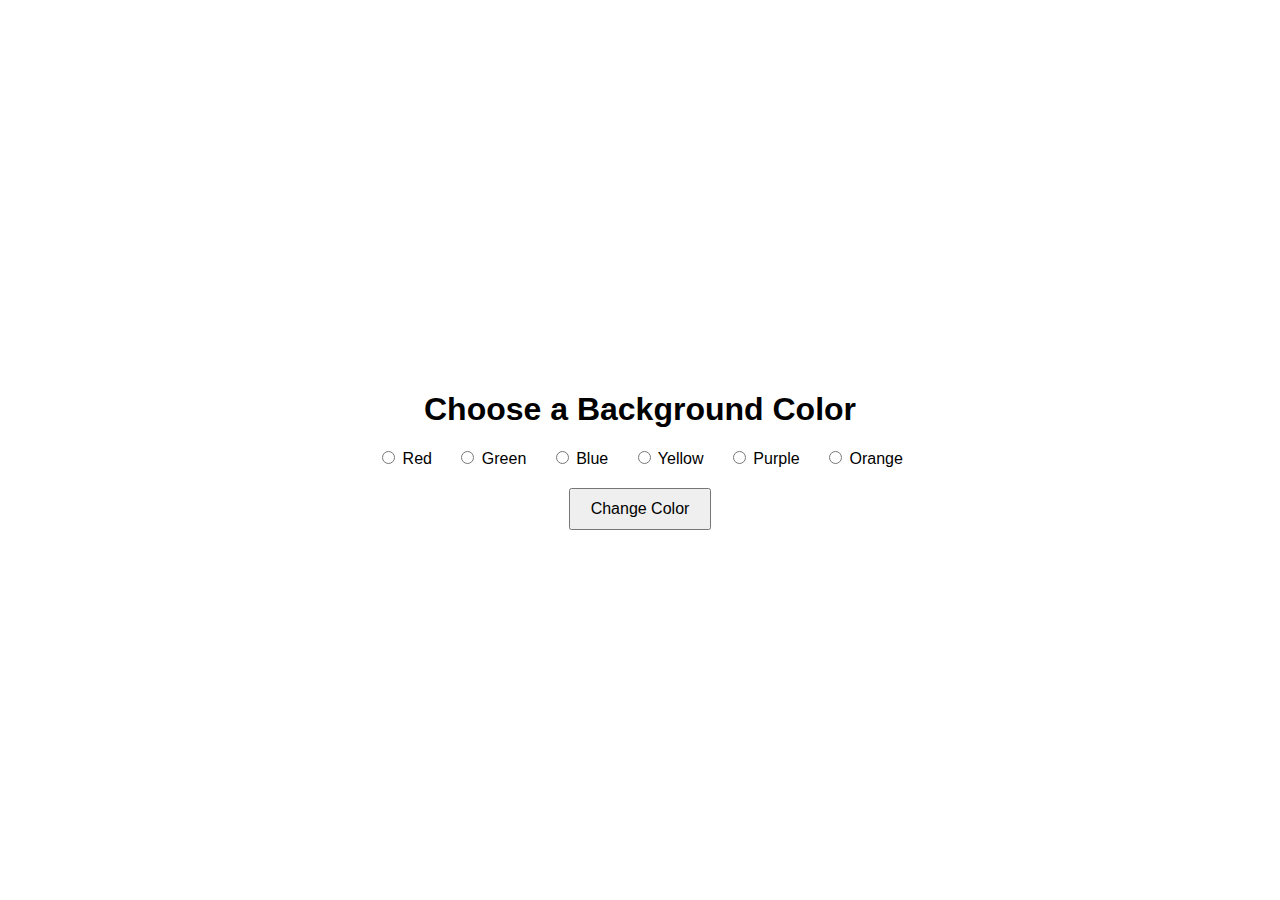
<file: index.html>
<!DOCTYPE html>
<html lang="en">
<head>
    <meta charset="UTF-8">
    <meta name="viewport" content="width=device-width, initial-scale=1.0">
    <title>Change Background Color</title>
    <link rel="stylesheet" href="styles.css">
</head>
<body>
    <div class="container">
        <h1>Choose a Background Color</h1>
        <div class="color-options">
            <label>
                <input type="radio" name="color" value="red"> Red
            </label>
            <label>
                <input type="radio" name="color" value="green"> Green
            </label>
            <label>
                <input type="radio" name="color" value="blue"> Blue
            </label>
            <label>
                <input type="radio" name="color" value="yellow"> Yellow
            </label>
            <label>
                <input type="radio" name="color" value="purple"> Purple
            </label>
            <label>
                <input type="radio" name="color" value="orange"> Orange
            </label>
        </div>
        <button id="changeColorBtn">Change Color</button>
    </div>

    <script src="script.js"></script>
</body>
</html>
</file>
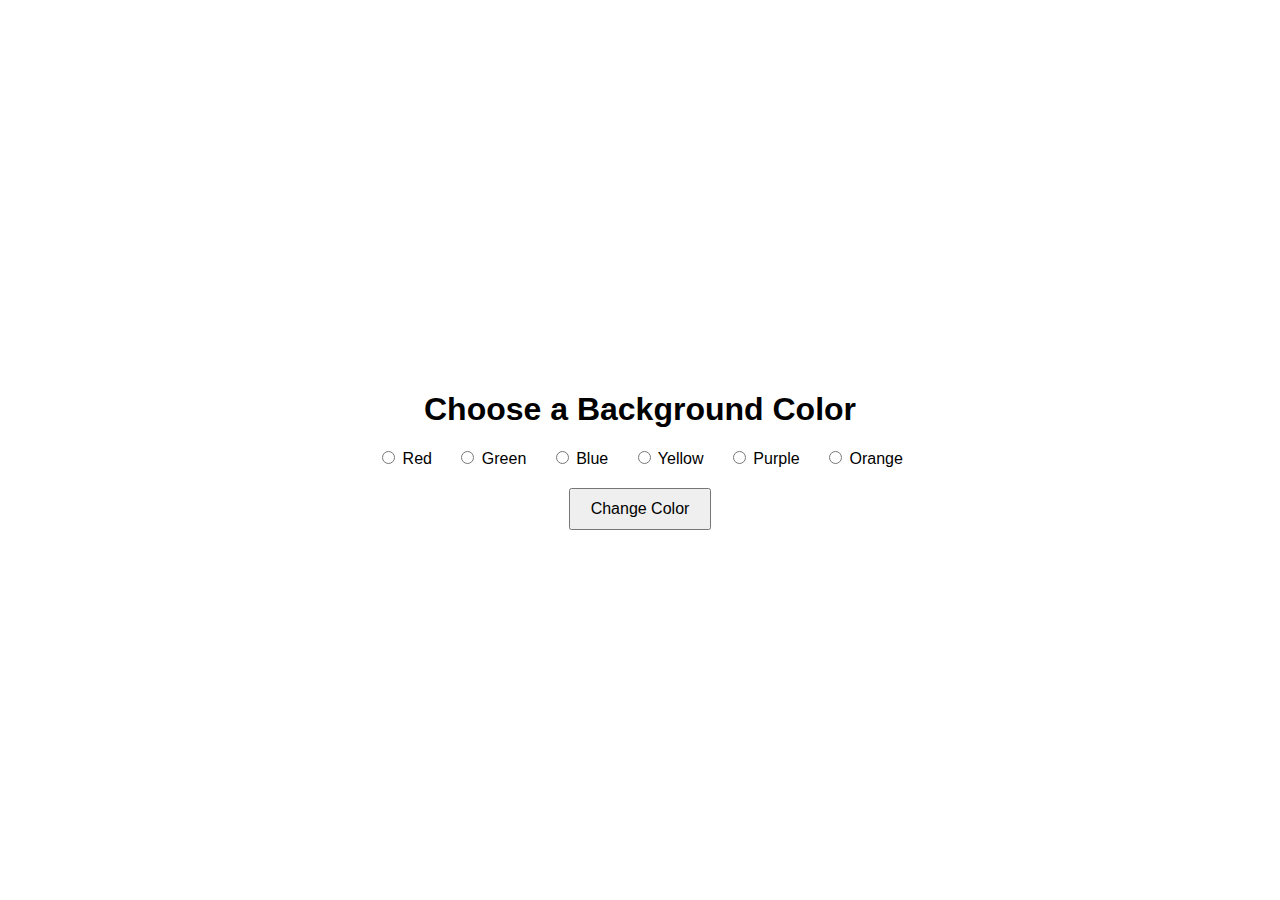
<file: indexess.html>
<!DOCTYPE html>
<html lang="en">
<head>
    <meta charset="UTF-8">
    <meta name="viewport" content="width=device-width, initial-scale=1.0">
    <title>Change Background Color</title>
    <link rel="stylesheet" href="styless.css">
</head>
<body>
    <div class="container">
        <h1>Choose a Background Color</h1>
        <div class="color-options">
            <label>
                <input type="radio" name="color" value="red"> Red
            </label>
            <label>
                <input type="radio" name="color" value="green"> Green
            </label>
            <label>
                <input type="radio" name="color" value="blue"> Blue
            </label>
            <label>
                <input type="radio" name="color" value="yellow"> Yellow
            </label>
            <label>
                <input type="radio" name="color" value="purple"> Purple
            </label>
            <label>
                <input type="radio" name="color" value="orange"> Orange
            </label>
        </div>
        <button id="changeColorBtn">Change Color</button>
    </div>

    <script src="main.js"></script>
</body>
</html>
</file>
<file: styles.css>
body {
    font-family: Arial, sans-serif;
    display: flex;
    justify-content: center;
    align-items: center;
    height: 100vh;
    margin: 0;
    transition: background-color 0.5s;
}

.container {
    text-align: center;
}

h1 {
    margin-bottom: 20px;
}

.color-options {
    margin-bottom: 20px;
}

label {
    margin: 0 10px;
    font-size: 16px;
}

button {
    padding: 10px 20px;
    font-size: 16px;
}
</file>
<file: styless.css>
body {
    font-family: Arial, sans-serif;
    display: flex;
    justify-content: center;
    align-items: center;
    height: 100vh;
    margin: 0;
    transition: background-color 0.5s;
}

.container {
    text-align: center;
}

h1 {
    margin-bottom: 20px;
}

.color-options {
    margin-bottom: 20px;
}

label {
    margin: 0 10px;
    font-size: 16px;
}

button {
    padding: 10px 20px;
    font-size: 16px;
}
</file>
